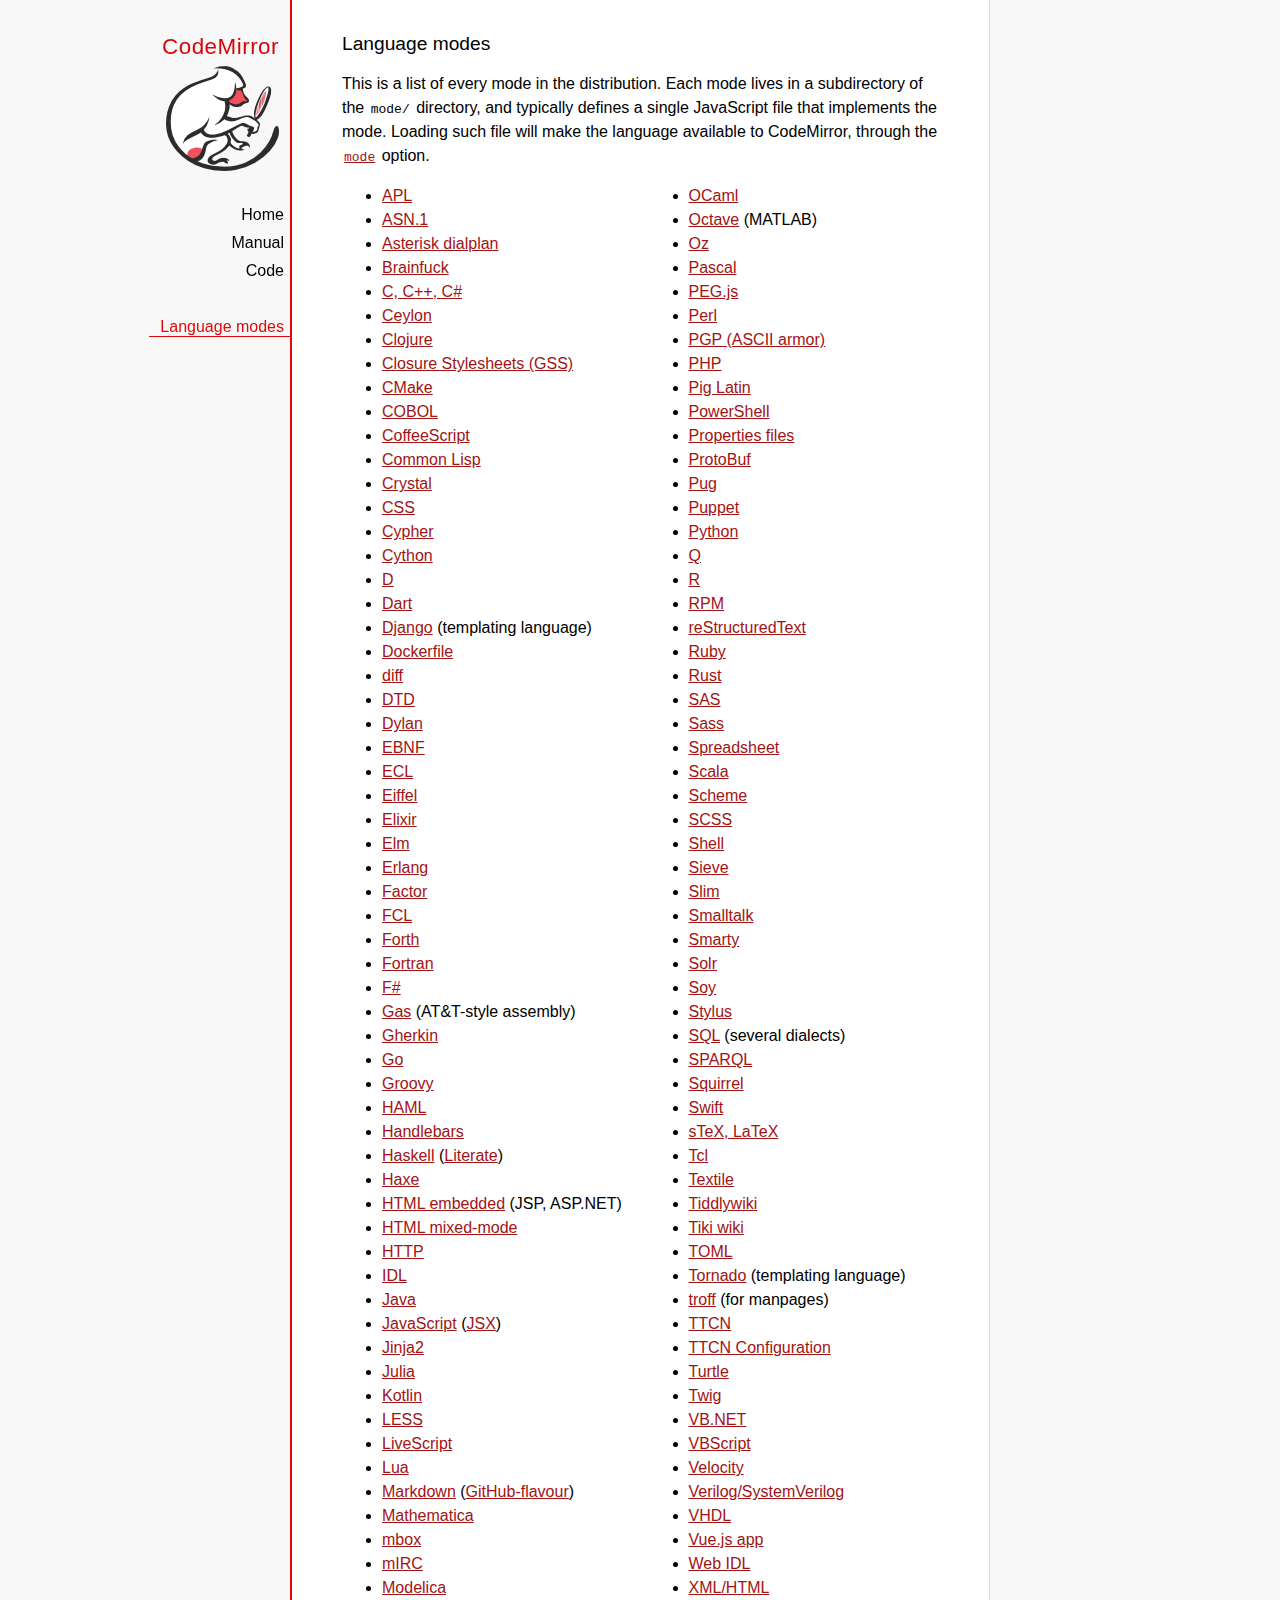
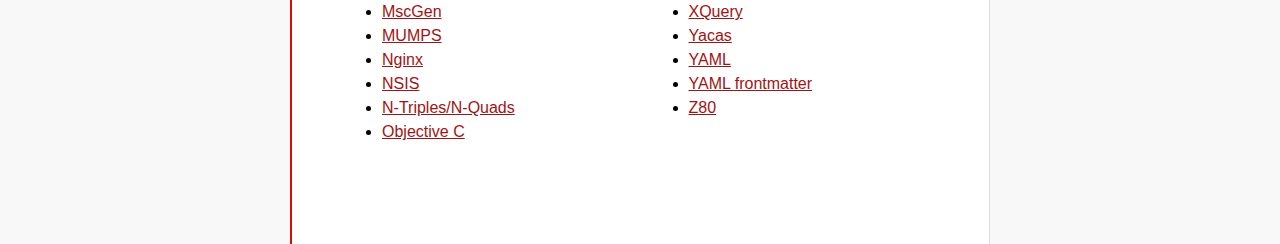
<file: quiz/templates/media/codemirror-5.55.0/mode/index.html>
<!doctype html>

<title>CodeMirror: Language Modes</title>
<meta charset="utf-8"/>
<link rel=stylesheet href="../doc/docs.css">

<div id=nav>
  <a href="https://codemirror.net"><h1>CodeMirror</h1><img id=logo src="../doc/logo.png"></a>

  <ul>
    <li><a href="../index.html">Home</a>
    <li><a href="../doc/manual.html">Manual</a>
    <li><a href="https://github.com/codemirror/codemirror">Code</a>
  </ul>
  <ul>
    <li><a class=active href="#">Language modes</a>
  </ul>
</div>

<article>

  <h2>Language modes</h2>

  <p>This is a list of every mode in the distribution. Each mode lives
in a subdirectory of the <code>mode/</code> directory, and typically
defines a single JavaScript file that implements the mode. Loading
such file will make the language available to CodeMirror, through
the <a href="../doc/manual.html#option_mode"><code>mode</code></a>
option.</p>

  <div style="-webkit-columns: 100px 2; -moz-columns: 100px 2; columns: 100px 2;">
    <ul style="margin-top: 0">
      <li><a href="apl/index.html">APL</a></li>
      <li><a href="asn.1/index.html">ASN.1</a></li>
      <li><a href="asterisk/index.html">Asterisk dialplan</a></li>
      <li><a href="brainfuck/index.html">Brainfuck</a></li>
      <li><a href="clike/index.html">C, C++, C#</a></li>
      <li><a href="clike/index.html">Ceylon</a></li>
      <li><a href="clojure/index.html">Clojure</a></li>
      <li><a href="css/gss.html">Closure Stylesheets (GSS)</a></li>
      <li><a href="cmake/index.html">CMake</a></li>
      <li><a href="cobol/index.html">COBOL</a></li>
      <li><a href="coffeescript/index.html">CoffeeScript</a></li>
      <li><a href="commonlisp/index.html">Common Lisp</a></li>
      <li><a href="crystal/index.html">Crystal</a></li>
      <li><a href="css/index.html">CSS</a></li>
      <li><a href="cypher/index.html">Cypher</a></li>
      <li><a href="python/index.html">Cython</a></li>
      <li><a href="d/index.html">D</a></li>
      <li><a href="dart/index.html">Dart</a></li>
      <li><a href="django/index.html">Django</a> (templating language)</li>
      <li><a href="dockerfile/index.html">Dockerfile</a></li>
      <li><a href="diff/index.html">diff</a></li>
      <li><a href="dtd/index.html">DTD</a></li>
      <li><a href="dylan/index.html">Dylan</a></li>
      <li><a href="ebnf/index.html">EBNF</a></li>
      <li><a href="ecl/index.html">ECL</a></li>
      <li><a href="eiffel/index.html">Eiffel</a></li>
      <li><a href="https://github.com/optick/codemirror-mode-elixir">Elixir</a></li>
      <li><a href="elm/index.html">Elm</a></li>
      <li><a href="erlang/index.html">Erlang</a></li>
      <li><a href="factor/index.html">Factor</a></li>
      <li><a href="fcl/index.html">FCL</a></li>
      <li><a href="forth/index.html">Forth</a></li>
      <li><a href="fortran/index.html">Fortran</a></li>
      <li><a href="mllike/index.html">F#</a></li>
      <li><a href="gas/index.html">Gas</a> (AT&amp;T-style assembly)</li>
      <li><a href="gherkin/index.html">Gherkin</a></li>
      <li><a href="go/index.html">Go</a></li>
      <li><a href="groovy/index.html">Groovy</a></li>
      <li><a href="haml/index.html">HAML</a></li>
      <li><a href="handlebars/index.html">Handlebars</a></li>
      <li><a href="haskell/index.html">Haskell</a> (<a href="haskell-literate/index.html">Literate</a>)</li>
      <li><a href="haxe/index.html">Haxe</a></li>
      <li><a href="htmlembedded/index.html">HTML embedded</a> (JSP, ASP.NET)</li>
      <li><a href="htmlmixed/index.html">HTML mixed-mode</a></li>
      <li><a href="http/index.html">HTTP</a></li>
      <li><a href="idl/index.html">IDL</a></li>
      <li><a href="clike/index.html">Java</a></li>
      <li><a href="javascript/index.html">JavaScript</a> (<a href="jsx/index.html">JSX</a>)</li>
      <li><a href="jinja2/index.html">Jinja2</a></li>
      <li><a href="julia/index.html">Julia</a></li>
      <li><a href="clike/index.html">Kotlin</a></li>
      <li><a href="css/less.html">LESS</a></li>
      <li><a href="livescript/index.html">LiveScript</a></li>
      <li><a href="lua/index.html">Lua</a></li>
      <li><a href="markdown/index.html">Markdown</a> (<a href="gfm/index.html">GitHub-flavour</a>)</li>
      <li><a href="mathematica/index.html">Mathematica</a></li>
      <li><a href="mbox/index.html">mbox</a></li>
      <li><a href="mirc/index.html">mIRC</a></li>
      <li><a href="modelica/index.html">Modelica</a></li>
      <li><a href="mscgen/index.html">MscGen</a></li>
      <li><a href="mumps/index.html">MUMPS</a></li>
      <li><a href="nginx/index.html">Nginx</a></li>
      <li><a href="nsis/index.html">NSIS</a></li>
      <li><a href="ntriples/index.html">N-Triples/N-Quads</a></li>
      <li><a href="clike/index.html">Objective C</a></li>
      <li><a href="mllike/index.html">OCaml</a></li>
      <li><a href="octave/index.html">Octave</a> (MATLAB)</li>
      <li><a href="oz/index.html">Oz</a></li>
      <li><a href="pascal/index.html">Pascal</a></li>
      <li><a href="pegjs/index.html">PEG.js</a></li>
      <li><a href="perl/index.html">Perl</a></li>
      <li><a href="asciiarmor/index.html">PGP (ASCII armor)</a></li>
      <li><a href="php/index.html">PHP</a></li>
      <li><a href="pig/index.html">Pig Latin</a></li>
      <li><a href="powershell/index.html">PowerShell</a></li>
      <li><a href="properties/index.html">Properties files</a></li>
      <li><a href="protobuf/index.html">ProtoBuf</a></li>
      <li><a href="pug/index.html">Pug</a></li>
      <li><a href="puppet/index.html">Puppet</a></li>
      <li><a href="python/index.html">Python</a></li>
      <li><a href="q/index.html">Q</a></li>
      <li><a href="r/index.html">R</a></li>
      <li><a href="rpm/index.html">RPM</a></li>
      <li><a href="rst/index.html">reStructuredText</a></li>
      <li><a href="ruby/index.html">Ruby</a></li>
      <li><a href="rust/index.html">Rust</a></li>
      <li><a href="sas/index.html">SAS</a></li>
      <li><a href="sass/index.html">Sass</a></li>
      <li><a href="spreadsheet/index.html">Spreadsheet</a></li>
      <li><a href="clike/scala.html">Scala</a></li>
      <li><a href="scheme/index.html">Scheme</a></li>
      <li><a href="css/scss.html">SCSS</a></li>
      <li><a href="shell/index.html">Shell</a></li>
      <li><a href="sieve/index.html">Sieve</a></li>
      <li><a href="slim/index.html">Slim</a></li>
      <li><a href="smalltalk/index.html">Smalltalk</a></li>
      <li><a href="smarty/index.html">Smarty</a></li>
      <li><a href="solr/index.html">Solr</a></li>
      <li><a href="soy/index.html">Soy</a></li>
      <li><a href="stylus/index.html">Stylus</a></li>
      <li><a href="sql/index.html">SQL</a> (several dialects)</li>
      <li><a href="sparql/index.html">SPARQL</a></li>
      <li><a href="clike/index.html">Squirrel</a></li>
      <li><a href="swift/index.html">Swift</a></li>
      <li><a href="stex/index.html">sTeX, LaTeX</a></li>
      <li><a href="tcl/index.html">Tcl</a></li>
      <li><a href="textile/index.html">Textile</a></li>
      <li><a href="tiddlywiki/index.html">Tiddlywiki</a></li>
      <li><a href="tiki/index.html">Tiki wiki</a></li>
      <li><a href="toml/index.html">TOML</a></li>
      <li><a href="tornado/index.html">Tornado</a> (templating language)</li>
      <li><a href="troff/index.html">troff</a> (for manpages)</li>
      <li><a href="ttcn/index.html">TTCN</a></li>
      <li><a href="ttcn-cfg/index.html">TTCN Configuration</a></li>
      <li><a href="turtle/index.html">Turtle</a></li>
      <li><a href="twig/index.html">Twig</a></li>
      <li><a href="vb/index.html">VB.NET</a></li>
      <li><a href="vbscript/index.html">VBScript</a></li>
      <li><a href="velocity/index.html">Velocity</a></li>
      <li><a href="verilog/index.html">Verilog/SystemVerilog</a></li>
      <li><a href="vhdl/index.html">VHDL</a></li>
      <li><a href="vue/index.html">Vue.js app</a></li>
      <li><a href="webidl/index.html">Web IDL</a></li>
      <li><a href="xml/index.html">XML/HTML</a></li>
      <li><a href="xquery/index.html">XQuery</a></li>
      <li><a href="yacas/index.html">Yacas</a></li>
      <li><a href="yaml/index.html">YAML</a></li>
      <li><a href="yaml-frontmatter/index.html">YAML frontmatter</a></li>
      <li><a href="z80/index.html">Z80</a></li>
    </ul>
  </div>

</article>
</file>
<file: quiz/templates/media/codemirror-5.55.0/doc/docs.css>
@font-face {
  font-family: 'Source Sans Pro';
  font-style: normal;
  font-weight: 400;
  src: local('Source Sans Pro'), local('SourceSansPro-Regular'), url(//themes.googleusercontent.com/static/fonts/sourcesanspro/v5/ODelI1aHBYDBqgeIAH2zlBM0YzuT7MdOe03otPbuUS0.woff) format('woff');
}

body, html { margin: 0; padding: 0; height: 100%; }
section, article { display: block; padding: 0; }

body {
  background: #f8f8f8;
  font-family: 'Source Sans Pro', Helvetica, Arial, sans-serif;
  line-height: 1.5;
}

p { margin-top: 0; }

h2, h3, h1 {
  font-weight: normal;
  margin-bottom: .7em;
}
h1 { font-size: 140%; }
h2 { font-size: 120%; }
h3 { font-size: 110%; }
article > h2:first-child, section:first-child > h2 { margin-top: 0; }

#nav h1 {
  margin-right: 12px;
  margin-top: 0;
  margin-bottom: 2px;
  color: #d30707;
  letter-spacing: .5px;
}

a, a:visited, a:link, .quasilink {
  color: #A21313;
}

em {
  padding-right: 2px;
}

.quasilink {
  cursor: pointer;
}

article {
  max-width: 700px;
  margin: 0 0 0 160px;
  border-left: 2px solid #E30808;
  border-right: 1px solid #ddd;
  padding: 30px 50px 100px 50px;
  background: white;
  z-index: 2;
  position: relative;
  min-height: 100%;
  box-sizing: border-box;
  -moz-box-sizing: border-box;
}

#nav {
  position: fixed;
  padding-top: 30px;
  max-height: 100%;
  box-sizing: -moz-border-box;
  box-sizing: border-box;
  overflow-y: auto;
  left: 0; right: none;
  width: 160px;
  text-align: right;
  z-index: 1;
}

@media screen and (min-width: 1000px) {
  article {
    margin: 0 auto;
  }
  #nav {
    right: 50%;
    width: auto;
    border-right: 349px solid transparent;
  }
}

#nav ul {
  display: block;
  margin: 0; padding: 0;
  margin-bottom: 32px;
}

#nav a {
  text-decoration: none;
}

#nav li {
  display: block;
  margin-bottom: 4px;
}

#nav li ul {
  font-size: 80%;
  margin-bottom: 0;
  display: none;
}

#nav li.active ul {
  display: block;
}

#nav li li a {
  padding-right: 20px;
  display: inline-block;
}

#nav ul a {
  color: black;
  padding: 0 7px 1px 11px;
}

#nav ul a.active, #nav ul a:hover {
  border-bottom: 1px solid #E30808;
  margin-bottom: -1px;
  color: #E30808;
}

#logo {
  border: 0;
  margin-right: 12px;
  margin-bottom: 25px;
}

section {
  border-top: 1px solid #E30808;
  margin: 1.5em 0;
}

section.first {
  border: none;
  margin-top: 0;
}

#demo {
  position: relative;
}

#demolist {
  position: absolute;
  right: 5px;
  top: 5px;
  z-index: 25;
}

.yinyang {
  position: absolute;
  top: -10px;
  left: 0; right: 0;
  margin: auto;
  display: block;
  height: 120px;
}

.actions {
  margin: 1em 0 0;
  min-height: 100px;
  position: relative;
}

.actionspicture {
  pointer-events: none;
  position: absolute;
  height: 100px;
  top: 0; left: 0; right: 0;
}

.actionlink {
  pointer-events: auto;
  font-family: arial;
  font-size: 80%;
  font-weight: bold;
  position: absolute;
  top: 0; bottom: 0;
  line-height: 1;
  height: 1em;
  margin: auto;
}

.actionlink.download {
  color: white;
  right: 50%;
  margin-right: 13px;
  text-shadow: -1px 1px 3px #b00, -1px -1px 3px #b00, 1px 0px 3px #b00;
}

.actionlink.fund {
  color: #b00;
  left: 50%;
  margin-left: 15px;
}

.actionlink:hover {
  text-decoration: underline;
}

.actionlink a {
  color: inherit;
}

.actionsleft {
  float: left;
}

.actionsright {
  float: right;
  text-align: right;
}

@media screen and (max-width: 800px) {
  .actions {
    padding-top: 120px;
  }
  .actionsleft, .actionsright {
    float: none;
    text-align: left;
    margin-bottom: 1em;
  }
}

th {
  text-decoration: underline;
  font-weight: normal;
  text-align: left;
}

#features ul {
  list-style: none;
  margin: 0 0 1em;
  padding: 0 0 0 1.2em;
}

#features li:before {
  content: "-";
  width: 1em;
  display: inline-block;
  padding: 0;
  margin: 0;
  margin-left: -1em;
}

.rel {
  margin-bottom: 0;
}
.rel-note {
  margin-top: 0;
  color: #555;
}

pre {
  padding-left: 15px;
  border-left: 2px solid #ddd;
}

code {
  padding: 0 2px;
}

strong {
  text-decoration: underline;
  font-weight: normal;
}

.field {
  border: 1px solid #A21313;
}
</file>
